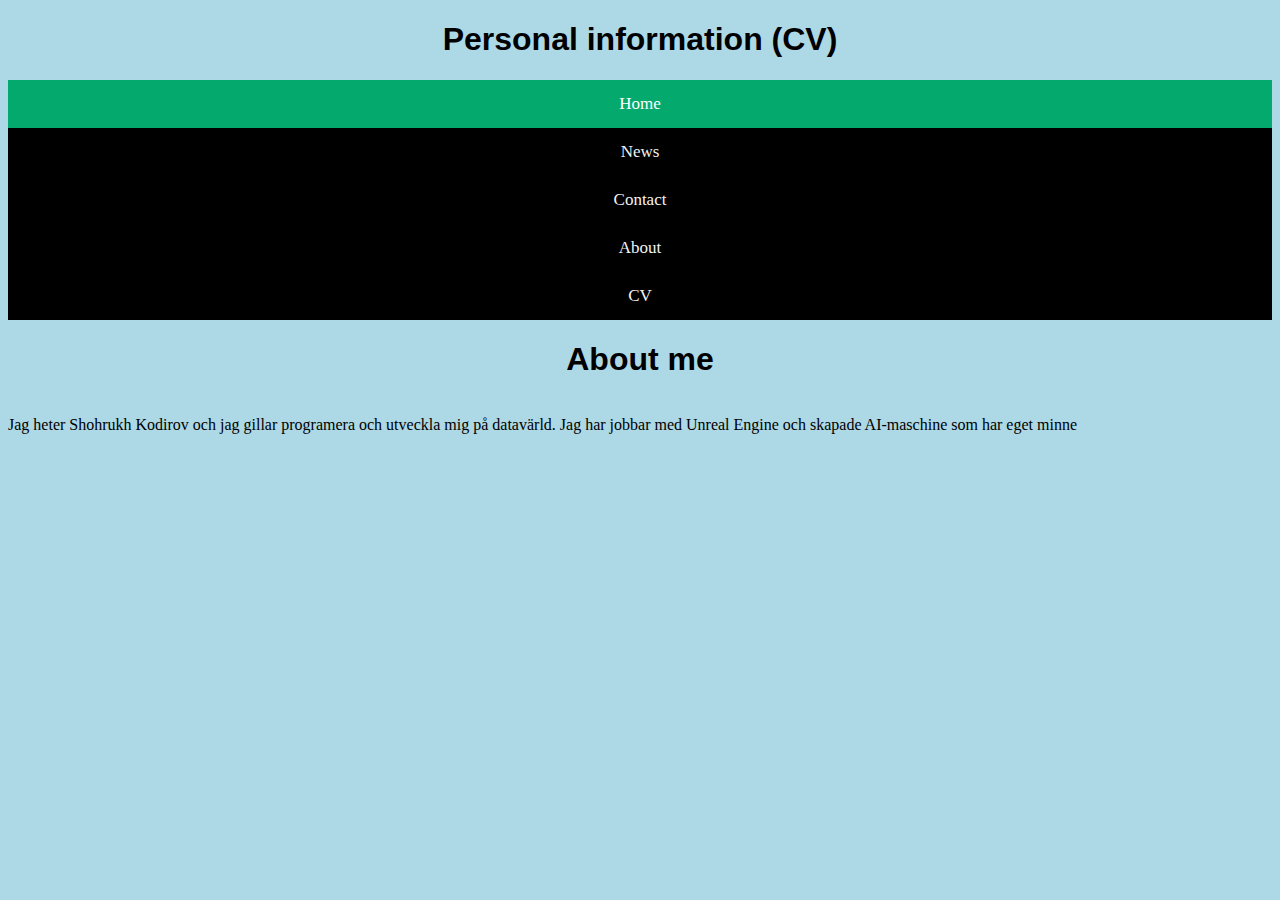
<file: Index.html>
<!DOCTYPE html>
<!-- Shohrukh Kodirov EEDATA3 -->
<html>
<head>
    <link rel="stylesheet" href="html.css">
   <meta charset="utf-8">

   <title></title>

</head>
<body>
<h1> Personal information (CV) </h1>
<div class="topnav">
  <a class="active" href="#home">Home</a>
  <a href="#news">News</a>
  <a href="#contact">Contact</a>
  <a href="#about">About</a>
  <a href="CV.HTML">CV</a>
</div>
<div class="header-text">
<h1> About me </h1>
</div>
<div class="header-p">
<p> Jag heter Shohrukh Kodirov och jag gillar programera och utveckla mig på datavärld. Jag har jobbar med Unreal Engine och skapade AI-maschine som har eget minne</p>
</div>






</body>
</html>
</file>
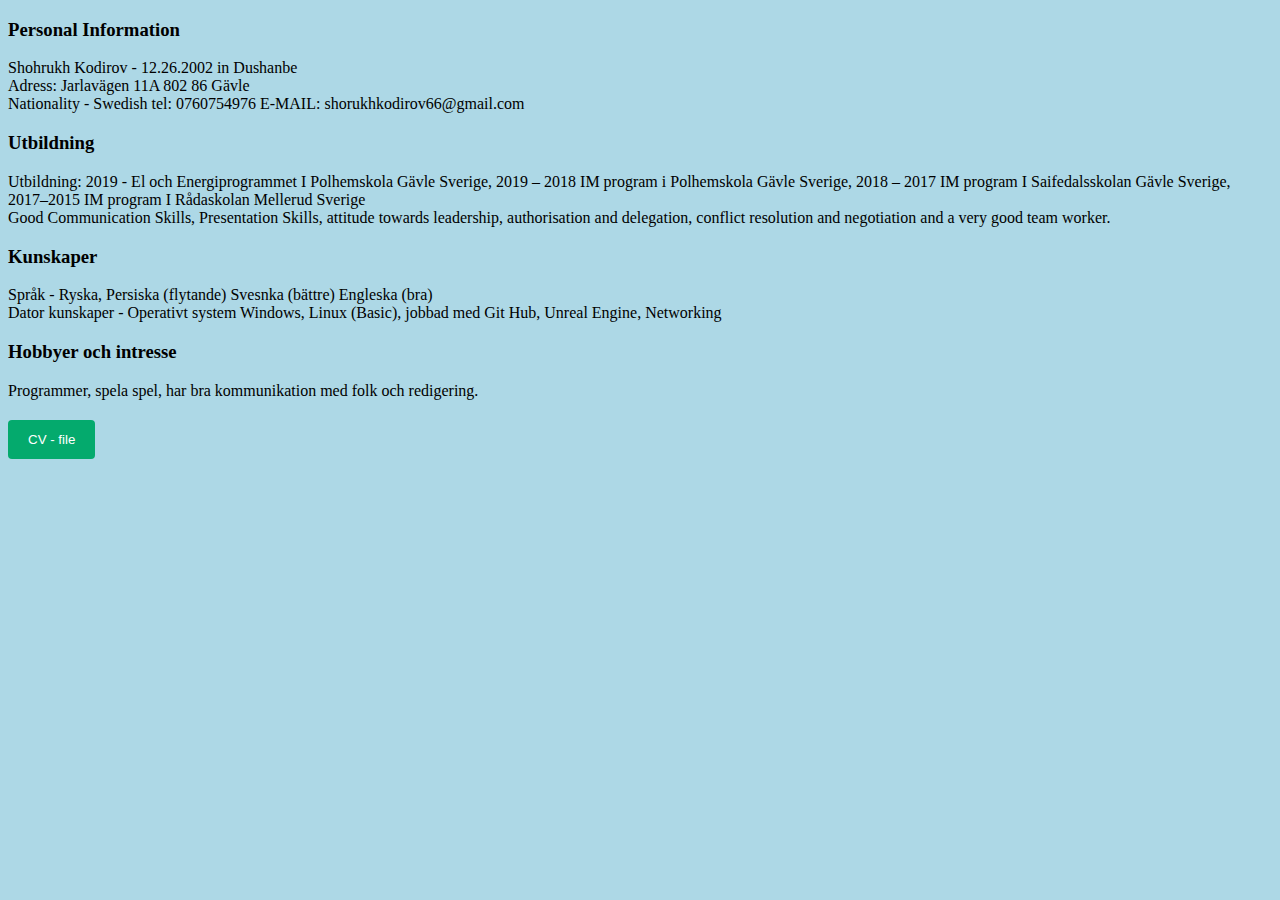
<file: CV.HTML>
<!DOCTYPE html>
<!-- Shohrukh Kodirov EEDATA3 -->
<html>
<head>
    <link rel="stylesheet" href="html.css">
   <meta charset="utf-8">

   <title></title>

</head>
<body>
       <div class="left">
       </div>
       <div class="right">
              <h3>Personal Information</h3>
                  <li>Shohrukh Kodirov - 12.26.2002 in Dushanbe</li>
                  <li>Adress: Jarlavägen 11A 802 86 Gävle</li>
                  <li>Nationality - Swedish  tel: 0760754976 E-MAIL: shorukhkodirov66@gmail.com</li>
                <h3>Utbildning</h3>
                  <li>Utbildning: 2019 - El och Energiprogrammet I Polhemskola Gävle Sverige, 2019 – 2018 IM program i Polhemskola Gävle Sverige, 2018 – 2017	IM program I Saifedalsskolan Gävle Sverige, 2017–2015 IM program I Rådaskolan Mellerud Sverige</li>
                  <li>Good Communication Skills, Presentation Skills, attitude towards leadership, authorisation and delegation, conflict resolution and negotiation and a very good team worker.</li>
              <h3>Kunskaper</h3>
                  <li>Språk - Ryska, Persiska (flytande) Svesnka (bättre) Engleska (bra)</li>

                 <li>Dator kunskaper - Operativt system Windows, Linux (Basic), jobbad med Git Hub, Unreal Engine, Networking </li>
                 <h3>	Hobbyer och intresse </h3>
                 <li> Programmer, spela spel, har bra kommunikation med folk och redigering.</li>

                <div class="cv-button">
                 <a href="cv.pdf"><button> CV - file</button></a>
                </div>








</body>
</html>
</file>
<file: html.css>
/* Shohurkh Kodirov EEDATA3 */
* {
background-color: lightblue;

}
h1 {
  text-align: center;
  font-family: 'Arial', sans-serif;


}


p {
  float:left;

}

.topnav {
  background-color:
  overflow: hidden;
text-align: right;
}

/* Style the links inside the navigation bar */
.topnav a {
  color: #f2f2f2;
  text-align: center;
  padding: 14px 16px;
  text-decoration: none;
  font-size: 17px;
  background-color: black;
  display: block;
  margin: auto;
}

/* Change the color of links on hover */
.topnav a:hover {
  background-color: #04AA6D;
  color: black;
}

/* Add a color to the active/current link */
.topnav a.active {
  background-color: #04AA6D;
  color: white;
}

button {
  margin-top: 20px;
  background-color: #04AA6D;
  color: white;
  padding: 12px 20px;
  border: none;
  border-radius: 4px;
  cursor: pointer;
}

button:hover {
  background-color: #45a049;
}
</file>
